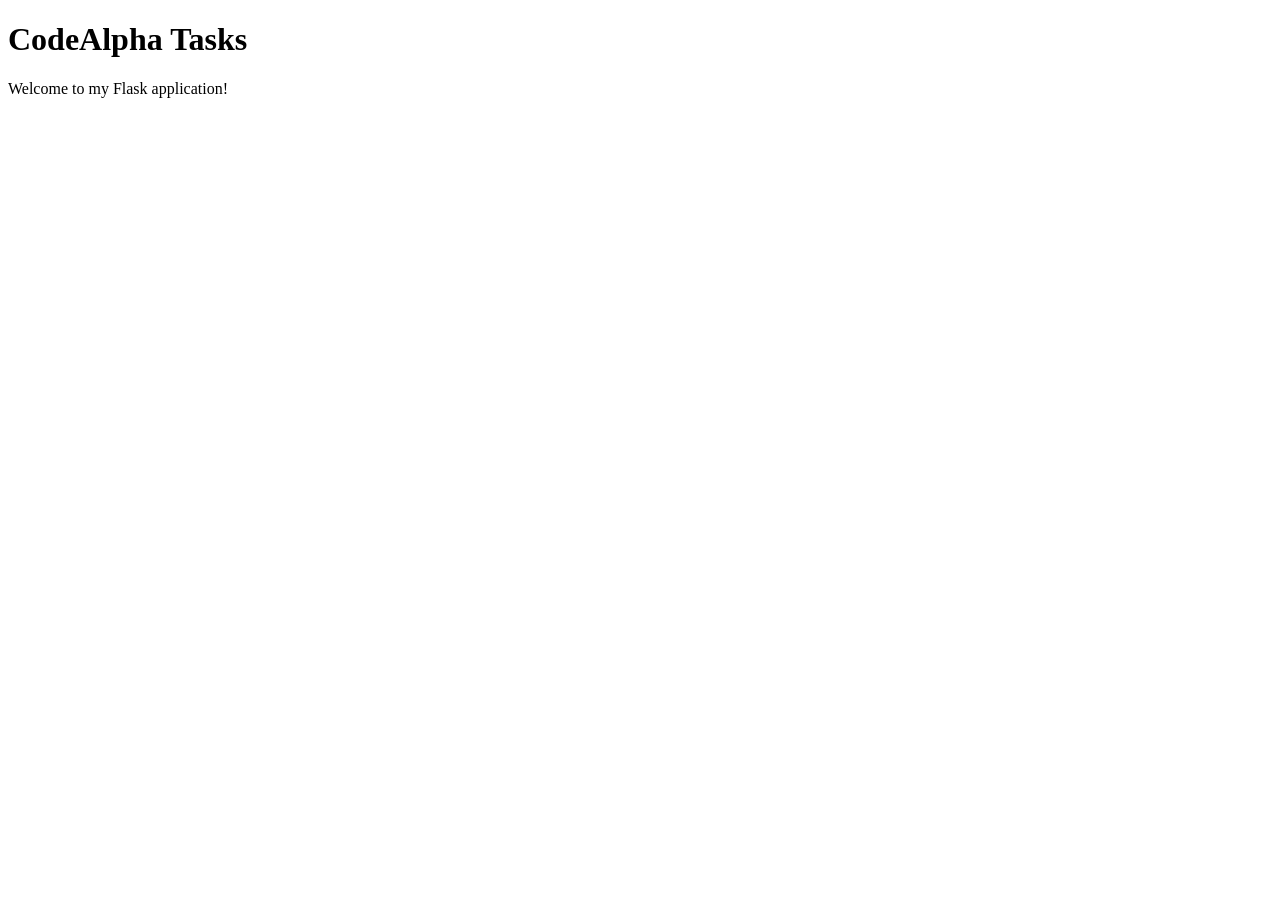
<file: templates/index.html>
<!DOCTYPE html>
<html lang="en">
<head>
    <meta charset="UTF-8">
    <meta name="viewport" content="width=device-width, initial-scale=1.0">
    <title>CodeAlpha Tasks</title>
</head>
<body>
    <h1>CodeAlpha Tasks</h1>
    <p>Welcome to my Flask application!</p>
</body>
</html>
</file>
